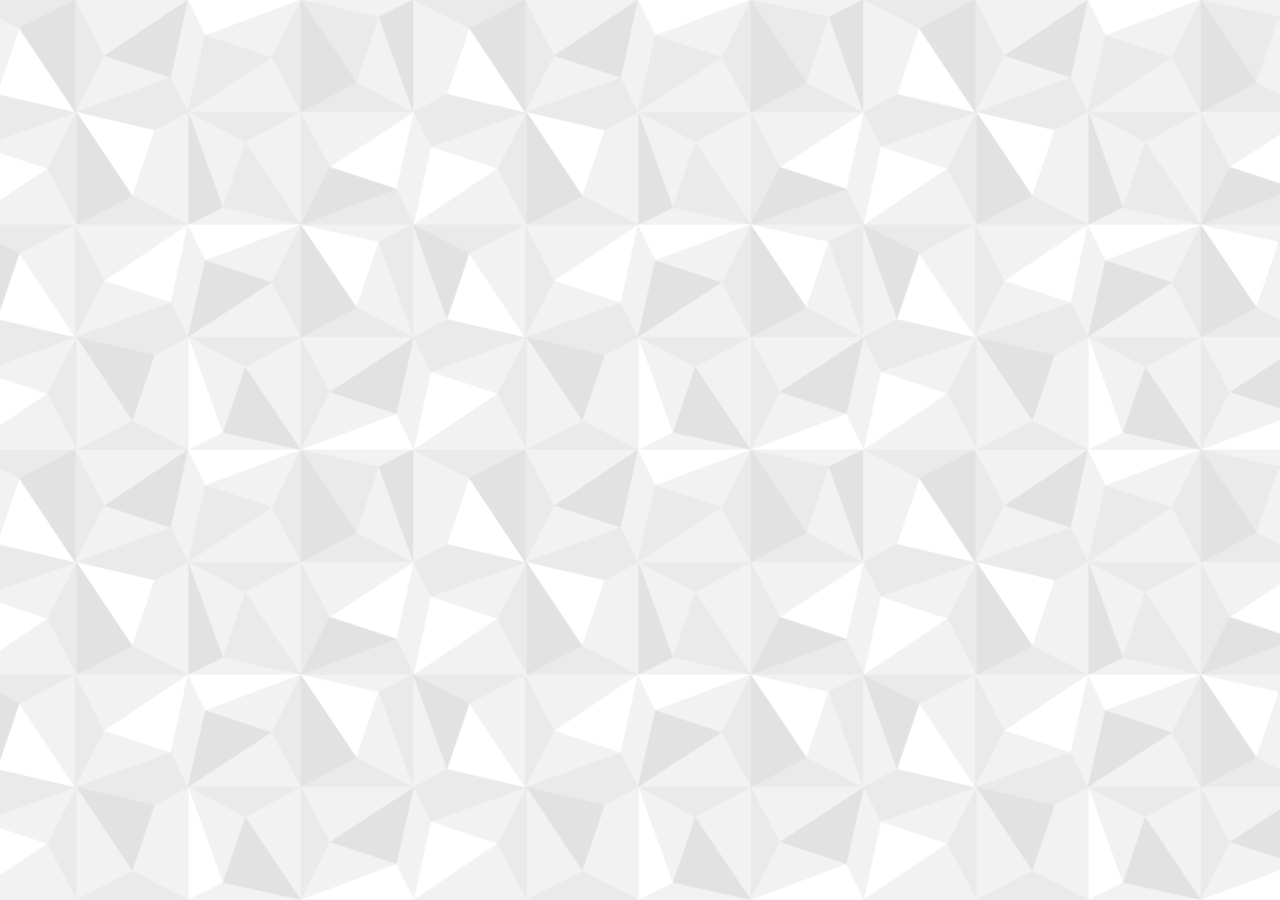
<file: signup-method.html>
<!DOCTYPE html>
<html lang="en">
<head>
  <meta charset="UTF-8" />
  <meta name="viewport" content="width=device-width, initial-scale=1.0"/>
  <title>Sign Up Method</title>
  <link rel="stylesheet" href="css/style.css"/>
</head>
<body>

</body>
</html>
</file>
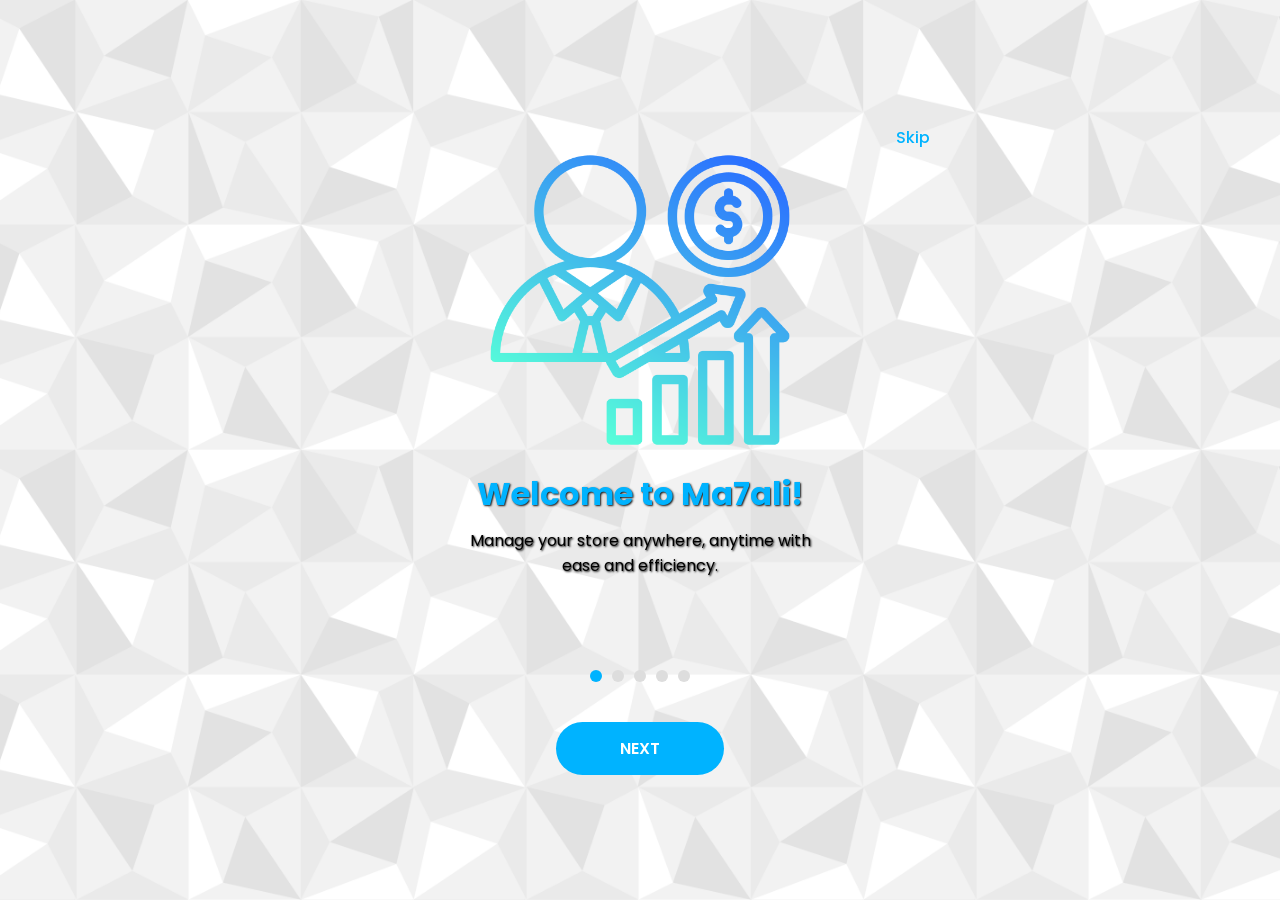
<file: walkthrough.html>
<!DOCTYPE html>
<html lang="en">
<head>
  <meta charset="UTF-8" />
  <meta name="viewport" content="width=device-width, initial-scale=1.0"/>
  <title>Intro Walkthrough</title>
  <link rel="stylesheet" href="css/style.css" />
  <link rel="stylesheet" href="css/style.css">
  <link rel="manifest" href="site.webmanifest" />
  <link rel="icon" type="image/png" href="/icons/favicon-96x96.png" sizes="96x96" />
  <link rel="icon" type="image/svg+xml" href="/icons/favicon.svg" />
  <link rel="shortcut icon" href="/icons/favicon.ico" />
  <link rel="apple-touch-icon" sizes="180x180" href="/icons/apple-touch-icon.png" />
  <meta name="apple-mobile-web-app-title" content="Ma7ali" />
</head>
<body>
  <div class="wrapper walkthrough">
    <div class="walkthrough-header">
      <button class="skip-btn" onclick="skipWalkthrough()">Skip</button>
    </div>
    
    <div class="slide-container">
      <div class="slide active">
        <img src="images/manage-sales.png" alt="Welcome Slide"/>
        <h2>Welcome to Ma7ali!</h2>
        <p>Manage your store anywhere, anytime with ease and efficiency.</p>
      </div>

      <div class="slide">
        <img src="images/salesManagement.png" alt="Track Sales"/>
        <h2>Track Sales in Real Time</h2>
        <p>Monitor daily transactions and keep track of revenue at a glance.</p>
      </div>

      <div class="slide">
        <img src="images/manageProducts.png" alt="Manage Inventory"/>
        <h2>Manage Inventory</h2>
        <p>Add, edit, and organize your products seamlessly, all in one place.</p>
      </div>

      <div class="slide">
        <img src="images/manageCustomers.png" alt="Manage Customers"/>
        <h2>Manage Customers</h2>
        <p>Add, edit customers and their debts and share it with them with ease.</p>
      </div>

      <div class="slide">
        <img src="images/analysis.png" alt="Get store Analysis"/>
        <h2>Get Smart Insights</h2>
        <p>View your store profits, revenue and status with smart insights and charts.</p>
      </div>
    </div>

    <div class="indicator">
      <span class="dot active"></span>
      <span class="dot"></span>
      <span class="dot"></span>
      <span class="dot"></span>
      <span class="dot"></span>
    </div>

    <div class="walkthrough-footer">
      <button class="next-btn" onclick="nextSlide()">Next</button>
    </div>

  </div>

  <script src="js/validation.js"></script>

</body>
</html>
</file>
<file: css/style.css>
@import url('https://fonts.googleapis.com/css2?family=Poppins:ital,wght@0,100;0,200;0,300;0,400;0,500;0,600;0,700;0,800;0,900;1,100;1,200;1,300;1,400;1,500;1,600;1,700;1,800;1,900&display=swap');

:root {
  --accent-color: rgb(0, 179, 255);
  --base-color: white;
  --text-color: black;
  --input-color: #708090;
}

* {
  margin: 0;
  padding: 0;
  user-select: none;
  -webkit-user-select: none;
  -ms-user-select: none;
  touch-action: none;
}

html {
  font-family: Poppins, Segoe UI, sans-serif;
  font-size: 12pt;
  color: var(--text-color);
  text-align: center;
  text-shadow: 1px 1px 2px rgba(0, 0, 0, 0.9);
  overflow: hidden;
  touch-action: none; /* Prevent touch gestures from affecting the page */
  user-select: none;
}

body {
  min-height: 100vh;
  display: flex;
  justify-content: center;
  align-items: center;
  overflow: hidden;
  padding: env(safe-area-inset-top) env(safe-area-inset-right) env(safe-area-inset-bottom) env(safe-area-inset-left);
  touch-action: none; /* Prevent touch gestures from affecting the page */
  user-select: none;
  background: url("../images/background10.png");
  background-size: cover;
  background-attachment: fixed;
  background-position: center center;
}
.walkthrough {
  position: relative;
  justify-content: flex-start;
  padding: 40px 20px;
  width: 100%;
  height: 100%;
  overflow: hidden;
}

.walkthrough-header {
  width: 100%;
  display: flex;
  justify-content: flex-end;
}

.skip-btn {
  background: none;
  border: none;
  color: var(--accent-color);
  font: inherit;
  font-weight: 500;
  cursor: pointer;
  transition: 150ms ease;
}

.skip-btn:hover {
  text-decoration: underline;
}

.slide-container {
  width: 100%;
  max-width: 400px;
  height: 500px;
  position: relative;
  width: 100%;
}

.slide {
  display: none;
  flex-direction: column;
  align-items: center;
  justify-content: center;
}

.slide.active {
  display: flex;
}

.slide img {
  width: 300PX;
  max-height: 300PX;
  margin-bottom: 20px;
}

.slide h2{
  font-size: 2rem;
  margin-bottom: 10px;
  color: var(--accent-color);
}

.slide p {
  color: var(--text-color);
  font-size: 1rem;
  padding: 0 10px;
}

.indicator {
  margin: 20px 0;
  display: flex;
  gap: 10px;
}

.dot {
  width: 12px;
  height: 12px;
  border-radius: 50%;
  background-color: #ddd;
  transition: 200ms;
}

.dot.active {
  background-color: var(--accent-color);
}

.walkthrough-footer {
  margin-top: 20px;
}

.next-btn {
  border: none;
  border-radius: 1000px;
  padding: .85em 4em;
  background-color: var(--accent-color);
  color: var(--base-color);
  font: inherit;
  font-weight: 600;
  text-transform: uppercase;
  cursor: pointer;
  transition: 150ms ease;
}

.wrapper {
  box-sizing: border-box;
  overflow: hidden;
  touch-action: manipulation;
  height: 100vh;
  width: max(40%, 600px);
  padding: 10px;
  border-radius: 0 20px 20px 0;
  display: flex;
  flex-direction: column;
  align-items: center;
  justify-content: center;
}

.wrapper h1 {
  width: 100%;
  font-size: 2rem;
  font-weight: 900;
  text-transform: uppercase;
  letter-spacing: 5px;
  color: var(--accent-color);
}

form {
  width: min(400px, 100%);
  margin-top: 30px;
  display: flex;
  flex-direction: column;
  align-items: center;
  gap: 10px;
}

form>div {
  width: 100%;
  display: flex;
  justify-content: center;
}

form label {
  flex-shrink: 0;
  height: 50px;
  width: 50px;
  background-color: var(--accent-color);
  fill: var(--base-color);
  color: var(--base-color);
  border-radius: 10px 0 0 10px;
  display: flex;
  justify-content: center;
  align-items: center;
  font-size: 1.5rem;
  font-weight: 500;
}

form input {
  box-sizing: border-box;
  flex-grow: 1;
  min-width: 0;
  height: 50px;
  padding: 1em;
  font: inherit;
  border-radius: 0 10px 10px 0;
  border: none;
  border-left: none;
  background: linear-gradient(to right, white, var(--accent-color));
  transition: 150ms ease;
  text-shadow: 1px 1px 2px rgba(0, 0, 0, 0.9);
}

form input:hover {
  border-color: var(--accent-color);
}

form input:focus {
  outline: none;
  border-color: var(--base-color);
}

div:has(input:focus)>label {
  background-color: var(--text-color);
}

form input::placeholder {
  color: var(--text-color);
}

form button {
  margin-top: 10px;
  border: none;
  border-radius: 1000px;
  padding: .85em 4em;
  background-color: var(--accent-color);
  color: var(--base-color);
  font: inherit;
  font-weight: 600;
  text-transform: uppercase;
  cursor: pointer;
  transition: 150ms ease;
}

form button:focus {
  outline: none;
  background-color: var(--text-color);
}

.spinner {
  display: inline-block;
  width: 16px;
  height: 16px;
  border: 2px solid transparent;
  border-top: 2px solid #fff; /* or your preferred color */
  border-radius: 50%;
  animation: spin 0.8s linear infinite;
  vertical-align: middle;
  margin-left: 8px;
}

@keyframes spin {
  0% { transform: rotate(0deg); }
  100% { transform: rotate(360deg); }
}

.hidden {
  display: none;
}


a {
  text-decoration: none;
  color: var(--accent-color);
}

a:hover {
  text-decoration: underline;
}

@media(max-width: 1100px) {
  .wrapper {
    width: min(600px, 100%);
    border-radius: 0;
  }
}

form div.incorrect label {
  background-color: #f06272;
}

form div.incorrect input {
  border-color: #f06272;
}

#error-message {
  color: #f06272;
}

/* Sign-Up Methods Styles */
.signupMethods {
  display: flex;
  justify-content: center;
  align-items: center;
}

.method-buttons {
  margin-top: 30px;
  display: flex;
  align-items: center;
  gap: 15px;
}

.method-btn {
  display: flex;
  align-items: center;
  justify-content: flex-start;
  gap: 10px;
  width: 100%;
  max-width: 300px;
  border: none;
  border-radius: 1000px;
  padding: .85em 2em;
  font: inherit;
  font-weight: 600;
  text-transform: uppercase;
  cursor: pointer;
  transition: 150ms ease;
}

.method-btn img,
.method-btn span {
  width: 20px;
  height: 20px;
  display: flex;
  align-items: center;
  justify-content: center;
}

/* Individual Styles for Buttons */
.google-btn {
  background-color: var(--accent-color);
  color: white;
}

.google-btn:hover {
  background-color: rgb(0, 179, 200)
}

.facebook-btn {
  background-color: #3b5998;
  color: white;
}

.facebook-btn:hover {
  background-color: #2d4373;
}

.email-btn {
  background-color: #4CAF50;
  color: white;
}

.email-btn span {
  font-size: 18px;
}

.email-btn:hover {
  background-color: #388e3c;
}

.phone-btn {
  background-color: #ff9800;
  color: white;
}

.phone-btn:hover {
  background-color: #f57c00;
}

.google-btn img,
.facebook-btn img,
.phone-btn img {
  filter: brightness(0) invert(1);
  /* White icons */
}
</file>
